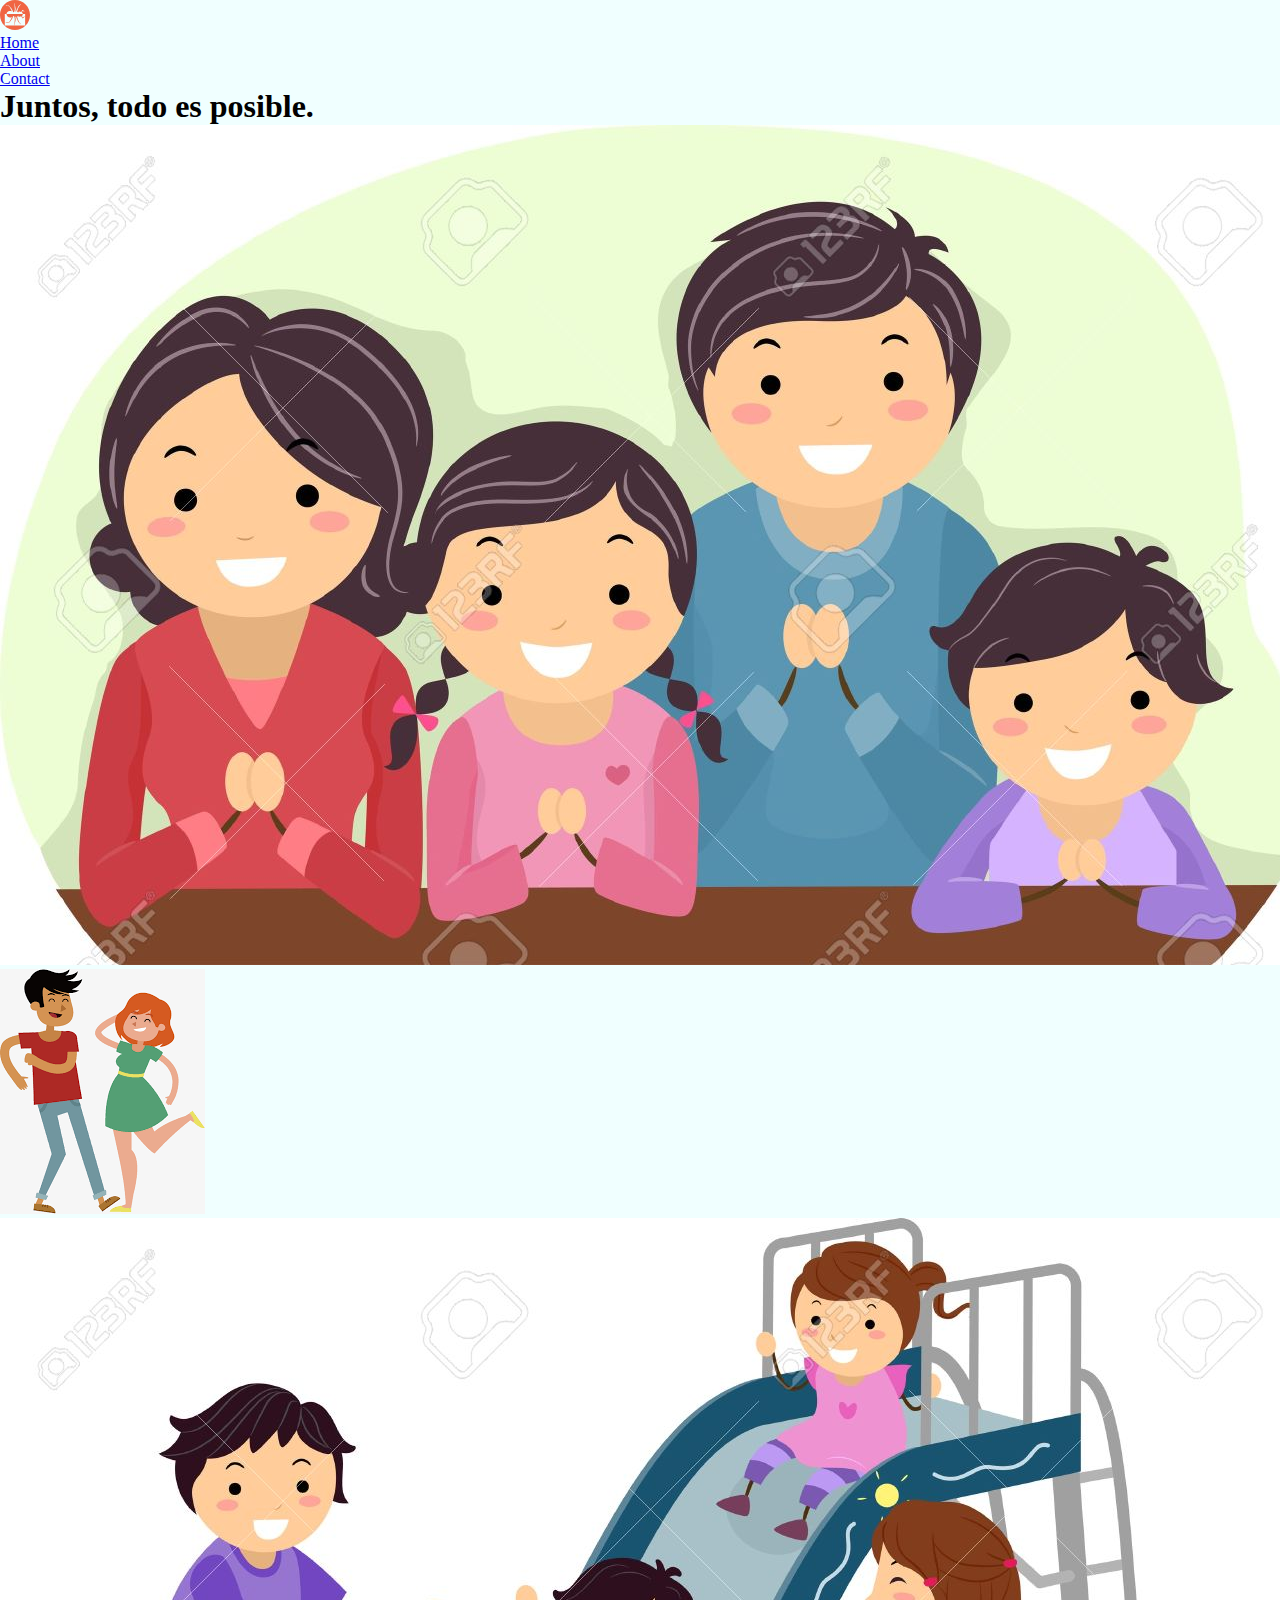
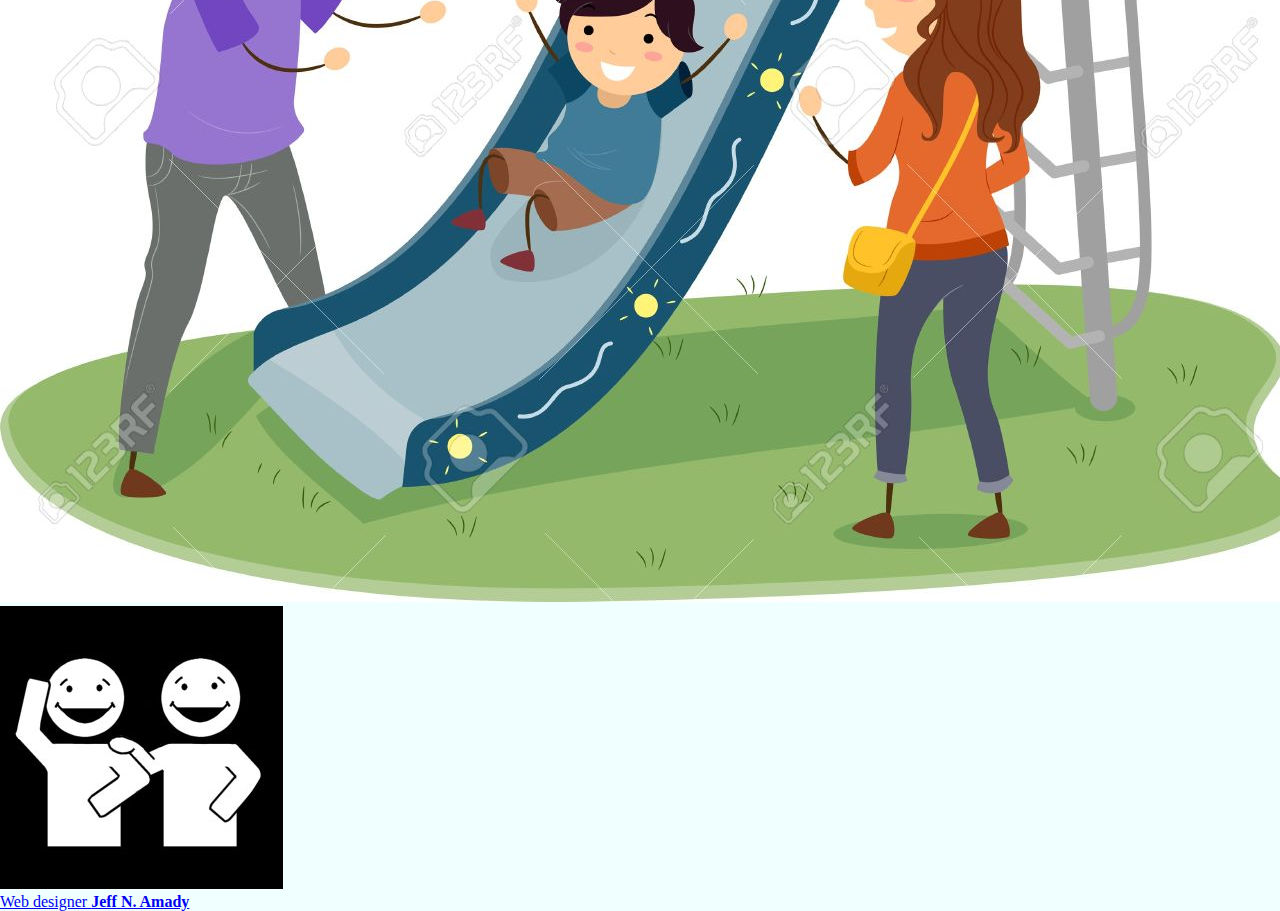
<file: index.html>
<!DOCTYPE html>
<html lang="en">
<head>
    <meta charset="UTF-8">
    <meta name="viewport" content="width=device-width, initial-scale=1.0">
    <title>Jeff N. Amady's Site</title>
    <link rel="stylesheet" href="./css/style.css">
    <link rel="stylesheet" href="https://use.fontawesome.com/releases/v5.15.1/css/all.css" integrity="sha384-vp86vTRFVJgpjF9jiIGPEEqYqlDwgyBgEF109VFjmqGmIY/Y4HV4d3Gp2irVfcrp" crossorigin="anonymous">
    <link rel="shortcut icon" href="./images/Vector.png" type="image/x-icon">
</head>
<body>
    <div class="container">
        <header>
            <a href="./index.html">
                <div class="logo">
                    <img src="./images/jnalogo (1).svg" alt="myLogo">
                </div>
            </a>
            <nav>
                <menu>
                    <ul>
                        <li><a href="./index.html">Home</a></li>
                        <li><a href="#">About</a></li>
                        <li><a href="#">Contact</a></li>
                    </ul>
                </menu>
            </nav>
        </header>

        <main>
            <h1>Juntos, todo es posible.</h1>
            <div class="main-img">
                <img src="./images/img1.jpg" alt="Juntos">
            </div>
        </main>

        <section class="section1">
            <div class="section1-img">
                <img src="./images/img2.png" alt="Todos">
            </div>
        </section>

        <section class="section2">
            <div class="section2-img">
                <img src="./images/img3.jpg" alt="Es">
            </div>
        </section>

        <section class="section3">
            <div class="section3-img">
                <img src="./images/img4.jpg" alt="Posible">
            </div>
        </section>

        <footer>
            <div class="social">
                <a href="#">
                    <i class="fab fa-facebook"></i>
                </a>
                <a href="https://www.instagram.com/beish02/" target="_blank" rel="noopener noreferrer">
                    <i class="fab fa-instagram"></i>
                </a>
                <a href="#">
                    <i class="fab fa-twitter"></i>
                </a>
                <a href="#">
                    <i class="fab fa-youtube"></i>
                </a>
            </div>
            <div class="me">
                <a href="https://www.instagram.com/beish02/" target="_blank" rel="noopener noreferrer">
                    <p>Web designer <strong>Jeff N. Amady</strong></p>
                </a>
            </div>
        </footer>
    </div>
</body>
</html>
</file>
<file: css/style.css>
* {
    margin: 0;
    padding: 0;
}

body {
    background-color: azure;
    box-sizing: border-box;
}

/* .container {
    width: 100%;
    height: 100vh;

    display: grid;
    grid-template-areas: 
        "header header header"
        "section1 section2 section3"
        "footer footer footer"
        ;
} */

@media (max-width: 450px ) {
    .container {
        width: 100vw;
        height: 100vh;

        display: grid;
        
        grid-template-areas:
        "header"
        "main"
        "section1"
        "section2"
        "section3"
        "footer";

        grid-template-rows: 0.1fr 1.5fr 1fr 1fr 0.5fr;

        box-sizing: border-box;
    }

    header {
        grid-area: header;
        background-color: azure;

        height: 2rem;
    }

    header nav {
        display: none;
    }

    main {
        grid-area: main;

        background-color: orange;

        width: 100vw;
    }

    .main-img {
        width: 100%;
    }

    .main-img img {
        width: 100%;

        opacity: 60%;

    }

    main h1 {
        position: absolute;
    }

    /* section {
        box-sizing: border-box;
        margin: 2px;
    } */

    .section1 {
        grid-area: section1;
        background-color: orangered;
        width: 100vw;

        height: 40vh;

        display: flex;
        justify-content: center;
        align-items: center;
    }

    .section1-img {
        width: 60%;
        height: 60%;
    }

    section img, main img{
        width: 100%;
        height: 100%;
    }

    .section2 {
        grid-area: section2;
        background-color: orangered;
        width: 100vw;
        height: 40vh;

        display: flex;
        justify-content: center;
        align-items: center;
    }

    .section2-img {
        width: 60%;
        height: 60%;
    }

    .section3 {
        grid-area: section3;
        background-color: orangered;
        width: 100vw;
        height: 40vh;

        display: flex;
        justify-content: center;
        align-items: center;
    }

    .section3-img {
        width: 60%;
        height: 60%;
    }

    footer {
        background-color: white;

        display: grid;

        grid-template-areas: 
            "vacio social vacio1"
            "vacio me vacio1"
        ;

        grid-template-rows: 1fr 0.1fr;

        grid-template-columns: 1fr 2fr 1fr;
    }

    footer a {
        text-decoration: none;
        color: orangered;
    }

    .social {
        grid-area: social;
        font-size: 2rem;

        display: flex;
        justify-content: center;
        align-items: center;
    }

    footer i {
        padding: 0.1rem;
    }

    .me {
        border-top: solid 0.01rem orangered;

        text-align: center;

        font-size: 0.6rem;
    }



    .me {
        grid-area: me;
    }


}
</file>
